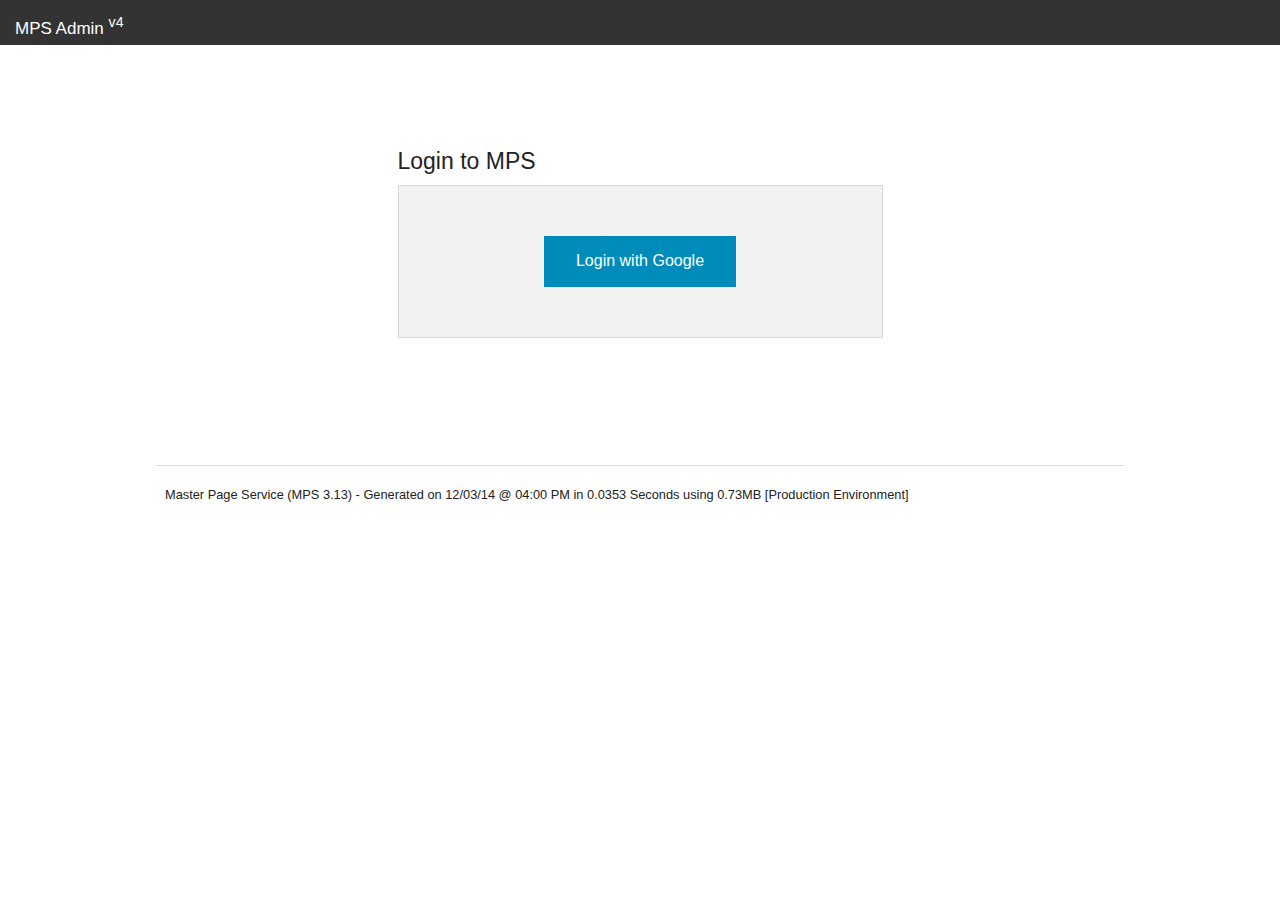
<file: admin/index.html>
<!DOCTYPE html>
<!--[if lt IE 7]>      <html lang="en" ng-app="mps" class="no-js lt-ie9 lt-ie8 lt-ie7"> <![endif]-->
<!--[if IE 7]>         <html lang="en" ng-app="mps" class="no-js lt-ie9 lt-ie8"> <![endif]-->
<!--[if IE 8]>         <html lang="en" ng-app="mps" class="no-js lt-ie9"> <![endif]-->
<!--[if gt IE 8]><!--> <html lang="en" ng-app="mps" class="no-js"> <!--<![endif]-->
<head>
  <meta charset="utf-8">
  <meta http-equiv="X-UA-Compatible" content="IE=edge">
  <title>MPS Admin</title>
  <meta name="description" content="">
  <meta name="viewport" content="width=device-width, initial-scale=1">
  <link rel="stylesheet" href="css/foundation.min.css"/>
  <link rel="stylesheet" href="css/styles.css"/>
</head>
<body ng-controller='global'>

    <div class="top-bar docs-bar">

      <ul class="title-area">
        <li class="name">
          <h1><a href="#/sites">MPS Admin <sup>v4</sup></a></h1>
        </li>
      </ul>

      <div ng-if="accessTokenVerify()">
        <section class="top-bar-section">
          <ul class="right">
            <li class="divider"></li>
            <li><a>Local Development Environment</a></li>
            <li class="divider"></li>
            <li class="has-form">
              <a class="small button alert" ng-click="logout($event);">Logout</a>
            </li>
          </ul>
        </section>
      </div>

     </div>

    <div class="row">
      <div ng-view class="view medium-12 columns"></div>
    </div>

    <footer class="row footer">
      <div class="large-12 columns">
        <hr>
        <div class="row">
          <div class="large-12 columns">
            <p>Master Page Service (MPS 3.13) - Generated on 12/03/14 @ 04:00 PM in 0.0353 Seconds using 0.73MB [Production Environment]</p>
          </div>
        </div>
      </div>
    </footer>

    <!--<script src="js/lib/angular/angular.min.js"></script>-->
    <script src="js/lib/angular/angular-comments.js"></script>
  <script src="js/lib/angular-route/angular-route.min.js"></script>
  <script src="js/app.js"></script>
  <script src="controllers/global.js"></script>
  <script src="controllers/home/home.js"></script>
  <script src="controllers/sites/sites.js"></script>
  <script src="controllers/sites/site.js"></script>
  <script src="components/auth/angularOauth.js"></script>
  <script src="components/auth/googleOauth.js"></script>

</body>
</html>
</file>
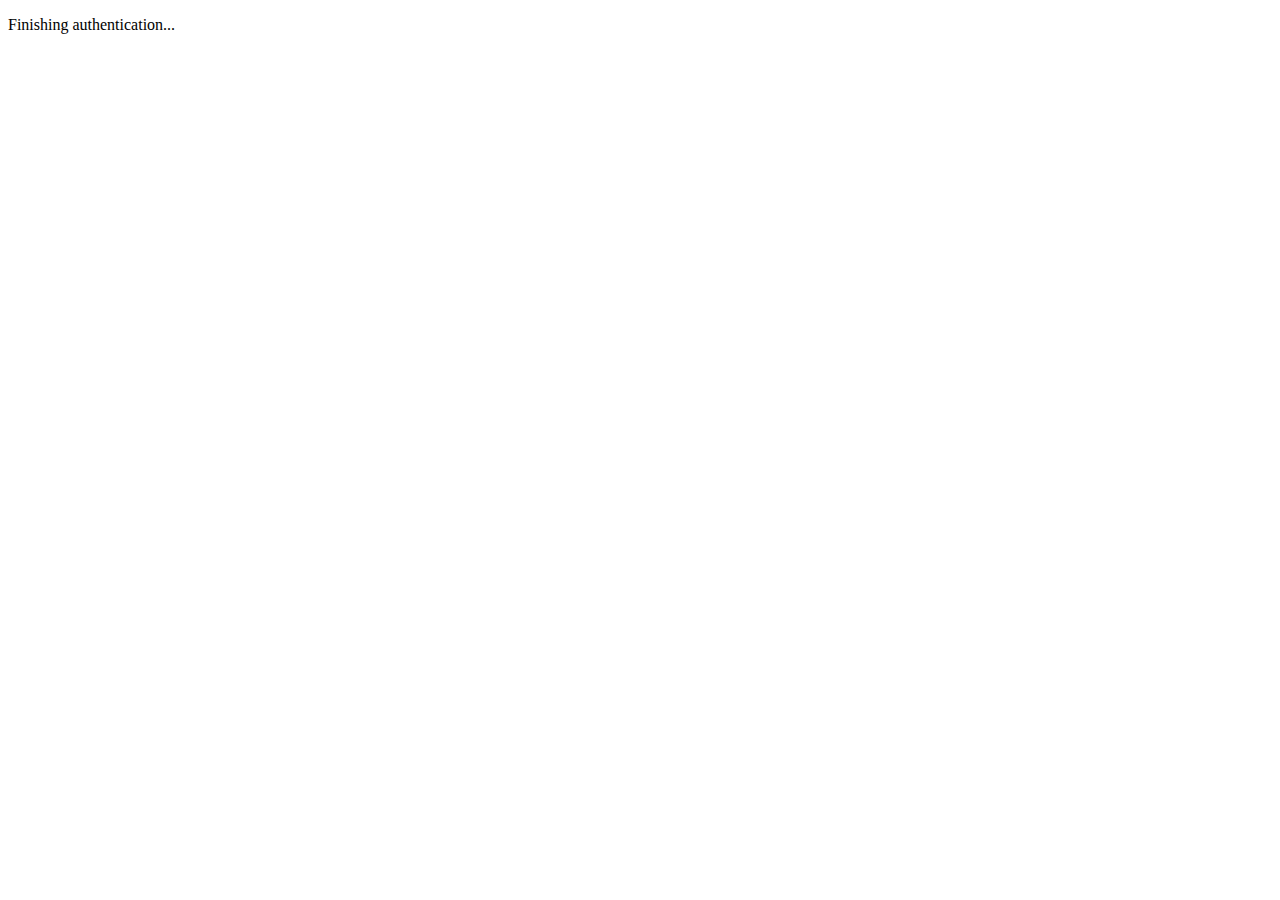
<file: admin/oauth2callback.html>
<!doctype html>
<html>
<html lang="en" ng-app="angularOauth" ng-controller="CallbackCtrl">
<head>
  <meta charset="utf-8">
  <title>Receiving authentication</title>
</head>
<body>
<p>Finishing authentication...</p>

<script src="js/lib/angular/angular.min.js"></script>
<script src="components/auth/angularOauth.js"></script>
</body>
</html>
</file>
<file: admin/css/styles.css>
h1 {
    font-size:1.5em;
    margin-top:10px;
}
.footer p {
    font-size:.8em;
    padding:0 10px 10px 10px;
}
.mt100 {
    margin-top:100px;
}
.mb100 {
    margin-bottom:100px;
}
.mt20 {
    margin-top:20px;
}
.mr20 {
    margin-right:20px;
}
.center {
    text-align:center;
}
.pt50 {
    padding-top:50px;
}
.pb50 {
    padding-bottom:50px;
}
.view {
    min-height:400px;
}
.panel-list a {
    display:block;
    width:100%;
    text-align:left;
}
.fade {
    opacity:0;
    transition: opacity 1s ease;
}
.load {
    opacity:1;
}
.breadcrumbs
.tiny.button {
    margin-bottom:0;
    color:#fff;
    text-decoration:none;
}
.breadcrumbs li {
    margin-top:12px;
}
.breadcrumbs li.right {
    margin-top:0;
}
.breadcrumbs > .right:before {
    content:'';
}
dl.tabs {
    border-top:2px solid #ccc;
    width:100%;
    margin-bottom:20px;
}
.tabs dd > a, .tabs .tab-title > a {
    font-size:12px;
    color:rgb(0, 140, 186)
}
.pricing-table {
    margin-top:40px;
}
.pricing-table .bullet-item {
    text-align:left;
}
.pricing-table .cta-button {
    text-align:left;
}
.pricing-table .title {
    background-color:#173d4a;
}
.pricing-table li ul {
    list-style:disc !important;
    margin:0 0 0 10px;
    padding:0 0 0 10px;
}
.pricing-table li ul li {
    list-style-type:disc;
    margin:0 0 0 10px;
    padding:10px;
}
.pricing-table li ul.table-list,
ul.table-list {
    list-style:none;
    margin:20px 0 0 0;
    padding:0;
}
.pricing-table li ul.table-list {
    margin:0;
}
.pricing-table li ul.table-list li,
ul.table-list li {
    list-style-type:none;
    background:#f0f0f0;
    border:1px solid #ccc;
    margin:3px 0;
    padding:10px;
}
/* Pages */
.inline-search {
    text-align:center;
}
.inline-search label {
    display:inline;
    margin-right:8px;
}
.inline-search input[type=text] {
    width:100px;
    display:inline;
    margin:0;
}
.inline-search .button {
    margin:0;
}
span.label {
    cursor:pointer;
    float:right;
    margin-top:5px;
}
.table-list li .alert {
    margin-right:5px;
}
.clear {
    clear:both;
}
</file>
